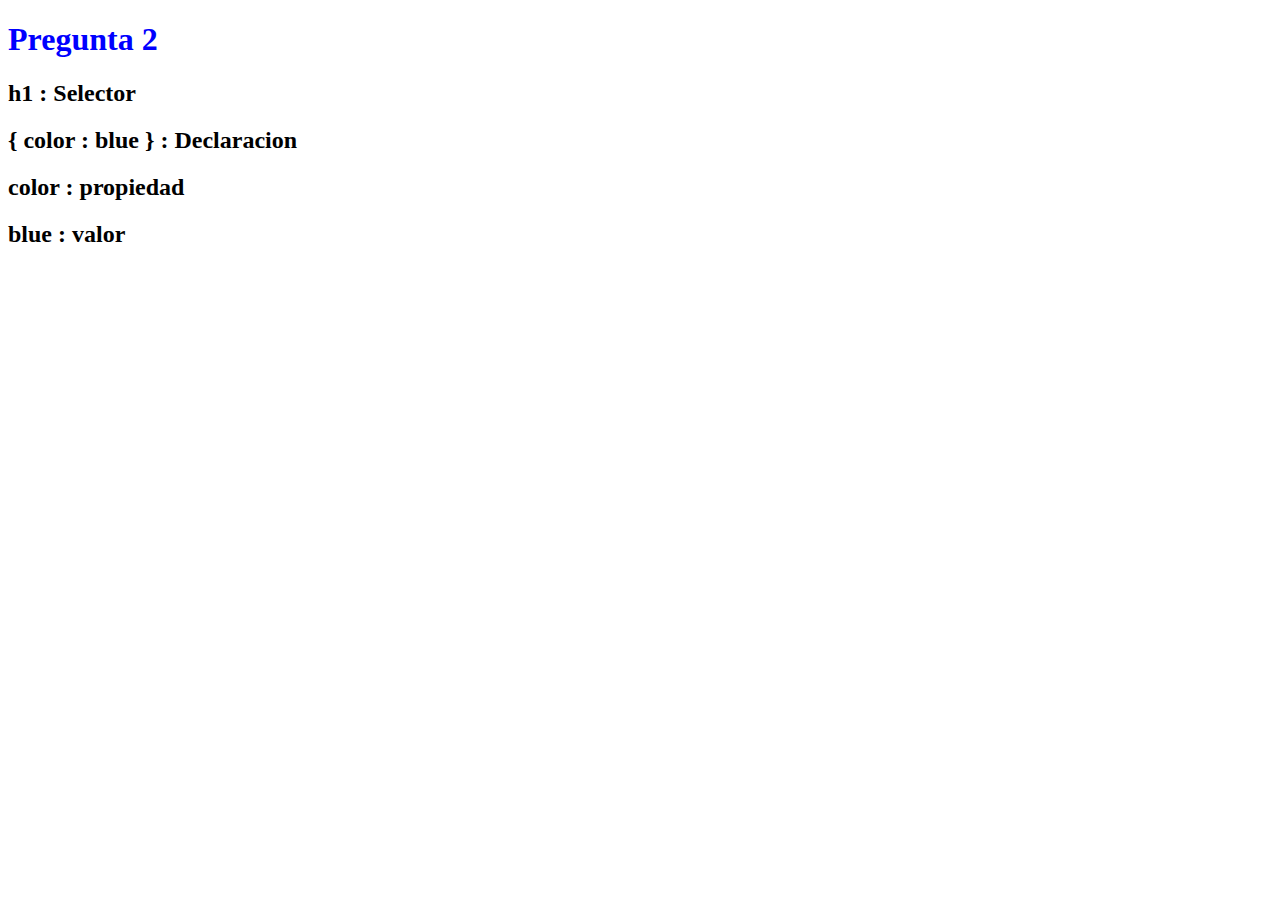
<file: Pregunta2.html>
<!DOCTYPE html>
<html lang="en">
<head>
    <meta charset="UTF-8">
    <meta http-equiv="X-UA-Compatible" content="IE=edge">
    <meta name="viewport" content="width=device-width, initial-scale=1.0">
    <title>Document</title>
    <link rel="stylesheet" href="pregunta2.css">
</head>
<body>
    <h1>Pregunta 2</h1>

    <h2>h1 : Selector</h2>
    <h2>{ color : blue } : Declaracion</h2>
    <h2>color : propiedad</h2>
    <h2>blue : valor</h2>
</body>
</html>
</file>
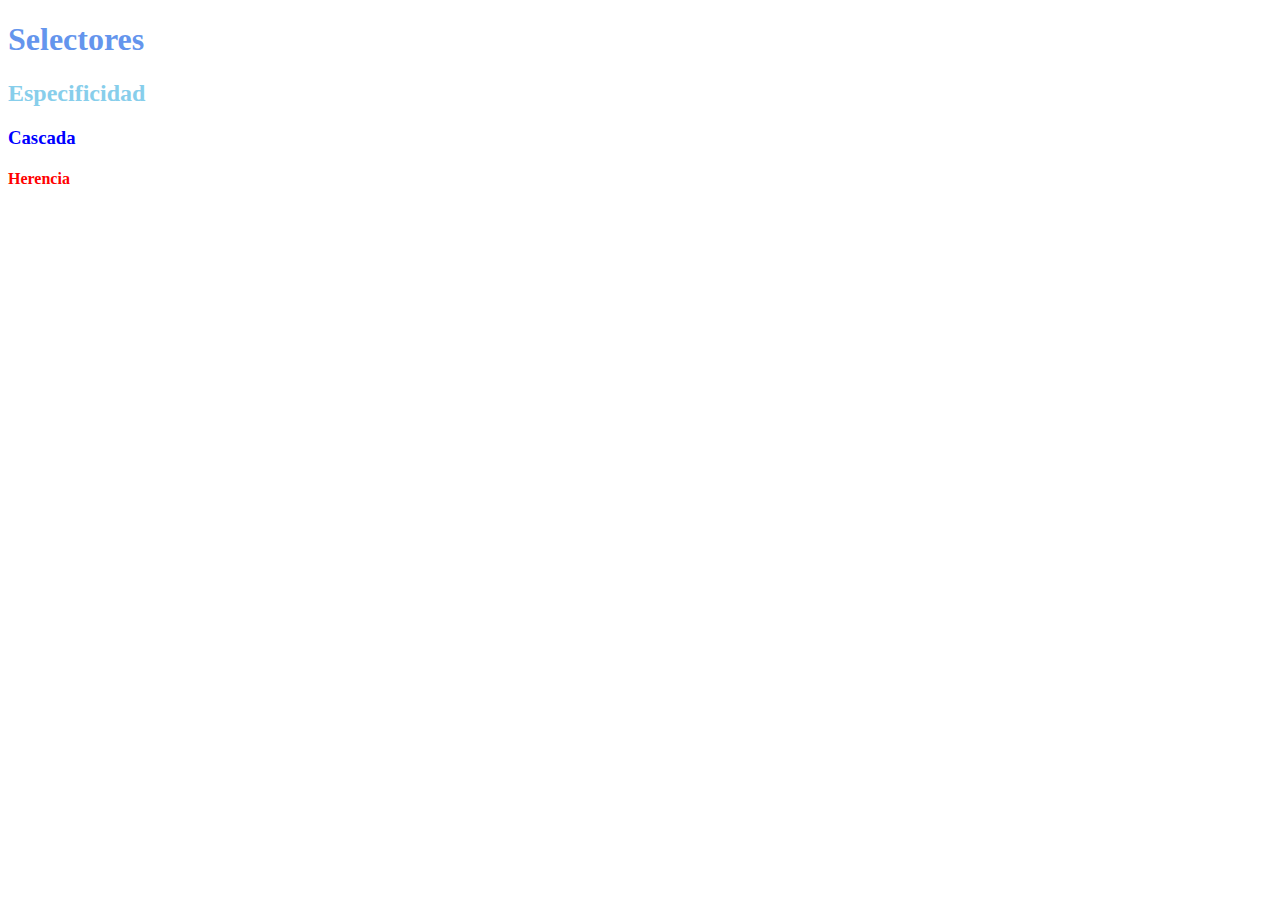
<file: Pregunta3.html>
<!DOCTYPE html>
<html lang="en">
<head>
    <meta charset="UTF-8">
    <meta http-equiv="X-UA-Compatible" content="IE=edge">
    <meta name="viewport" content="width=device-width, initial-scale=1.0">
    <title>Document</title>
    <link rel="stylesheet" href="./pregunta3.css">
</head>
<body>
    <h1>Selectores</h1>
    <h2 class="clase2">Especificidad</h2>
    <h3>Cascada</h3>
    <h4 class="clase4">Herencia</h4>
</body>
</html>
</file>
<file: pregunta2.css>
h1 {
    color: blue;
}
</file>
<file: pregunta3.css>
/* Selectores */

h1 {
    color: cornflowerblue;
}


/* Especificidad */

h2 {
    color: fuchsia;
}

.clase2 {
    color: skyblue;
}


/* Cascada */

h3 { 
    color: red; 
}
h3 { 
    color: blue; 
}


/* Herencia */

h4 { 
    color: red; 
}
   
.clase4 h4 {
    color: inherit;
}
</file>
